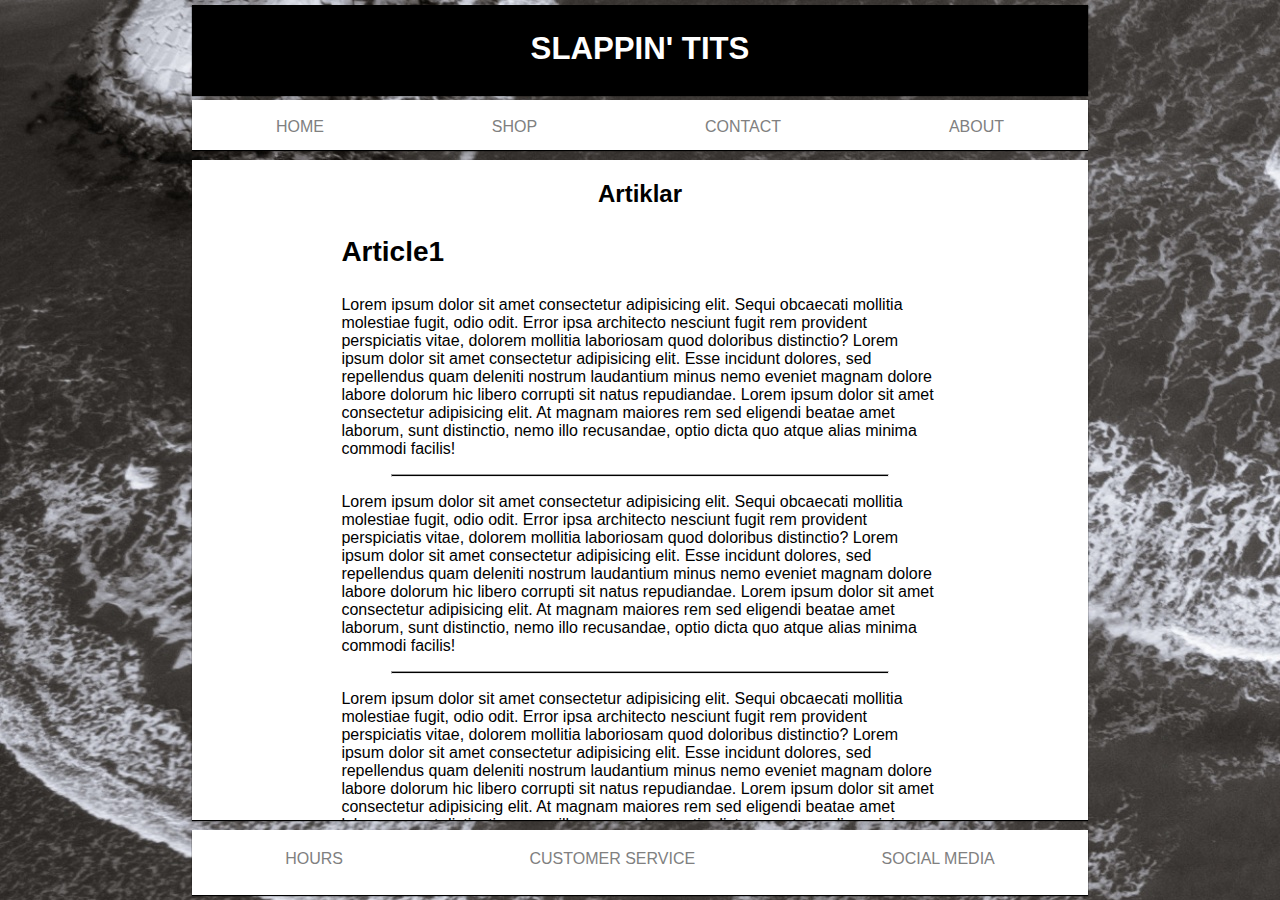
<file: index.html>
<!DOCTYPE html>
<html lang="en">
<head>
    <meta charset="UTF-8">
    <meta name="viewport" content="width=device-width, initial-scale=1.0">
    <meta http-equiv="X-UA-Compatible" content="ie=edge">
    <title>Shit</title>
    <link rel="stylesheet" href="css.css">
</head>
<body>
   <div class=wrapper>
       <header>
            <div class=HeaderImage>
            </div>
            <div class=HeaderTitel>
               <h2>
                   SLAPPIN' TITS
               </h2>
            </div>
        </header>
        <nav>
            <a href="index.html">
                Home
            </a>
            <a href="shop.html">
                Shop
            </a>
            <a href="contact.html">
                Contact 
            </a>
            <a href="About.html">
                About
            </a>
        </nav>
        <main>
            <div class=Article>
                <h2>Artiklar</h2>
                <H3>Article1</H3>

                <p>
                    Lorem ipsum dolor sit amet consectetur adipisicing elit. Sequi obcaecati mollitia molestiae fugit, odio odit. Error ipsa architecto nesciunt fugit rem provident perspiciatis vitae, dolorem mollitia laboriosam quod doloribus distinctio?
                    Lorem ipsum dolor sit amet consectetur adipisicing elit. Esse incidunt dolores, sed repellendus quam deleniti nostrum laudantium minus nemo eveniet magnam dolore labore dolorum hic libero corrupti sit natus repudiandae.
                    Lorem ipsum dolor sit amet consectetur adipisicing elit. At magnam maiores rem sed eligendi beatae amet laborum, sunt distinctio, nemo illo recusandae, optio dicta quo atque alias minima commodi facilis!
                </p>
                <hr>
                <p>
                    Lorem ipsum dolor sit amet consectetur adipisicing elit. Sequi obcaecati mollitia molestiae fugit, odio odit. Error ipsa architecto nesciunt fugit rem provident perspiciatis vitae, dolorem mollitia laboriosam quod doloribus distinctio?
                    Lorem ipsum dolor sit amet consectetur adipisicing elit. Esse incidunt dolores, sed repellendus quam deleniti nostrum laudantium minus nemo eveniet magnam dolore labore dolorum hic libero corrupti sit natus repudiandae.
                    Lorem ipsum dolor sit amet consectetur adipisicing elit. At magnam maiores rem sed eligendi beatae amet laborum, sunt distinctio, nemo illo recusandae, optio dicta quo atque alias minima commodi facilis!
                </p>
                <hr>
                <p>
                    Lorem ipsum dolor sit amet consectetur adipisicing elit. Sequi obcaecati mollitia molestiae fugit, odio odit. Error ipsa architecto nesciunt fugit rem provident perspiciatis vitae, dolorem mollitia laboriosam quod doloribus distinctio?
                    Lorem ipsum dolor sit amet consectetur adipisicing elit. Esse incidunt dolores, sed repellendus quam deleniti nostrum laudantium minus nemo eveniet magnam dolore labore dolorum hic libero corrupti sit natus repudiandae.
                    Lorem ipsum dolor sit amet consectetur adipisicing elit. At magnam maiores rem sed eligendi beatae amet laborum, sunt distinctio, nemo illo recusandae, optio dicta quo atque alias minima commodi facilis!
                </p>
               
            </div>

        </main>
        <footer>
            <a href="about.html">
                Hours
            </a>
            <a href="contact.html">
                Customer Service
            </a>
            <a href="https://twitter.com/aCmEaw" target="_blank">
                Social Media
            </a>
        </footer>
    </div>
</body>
</html>
</file>
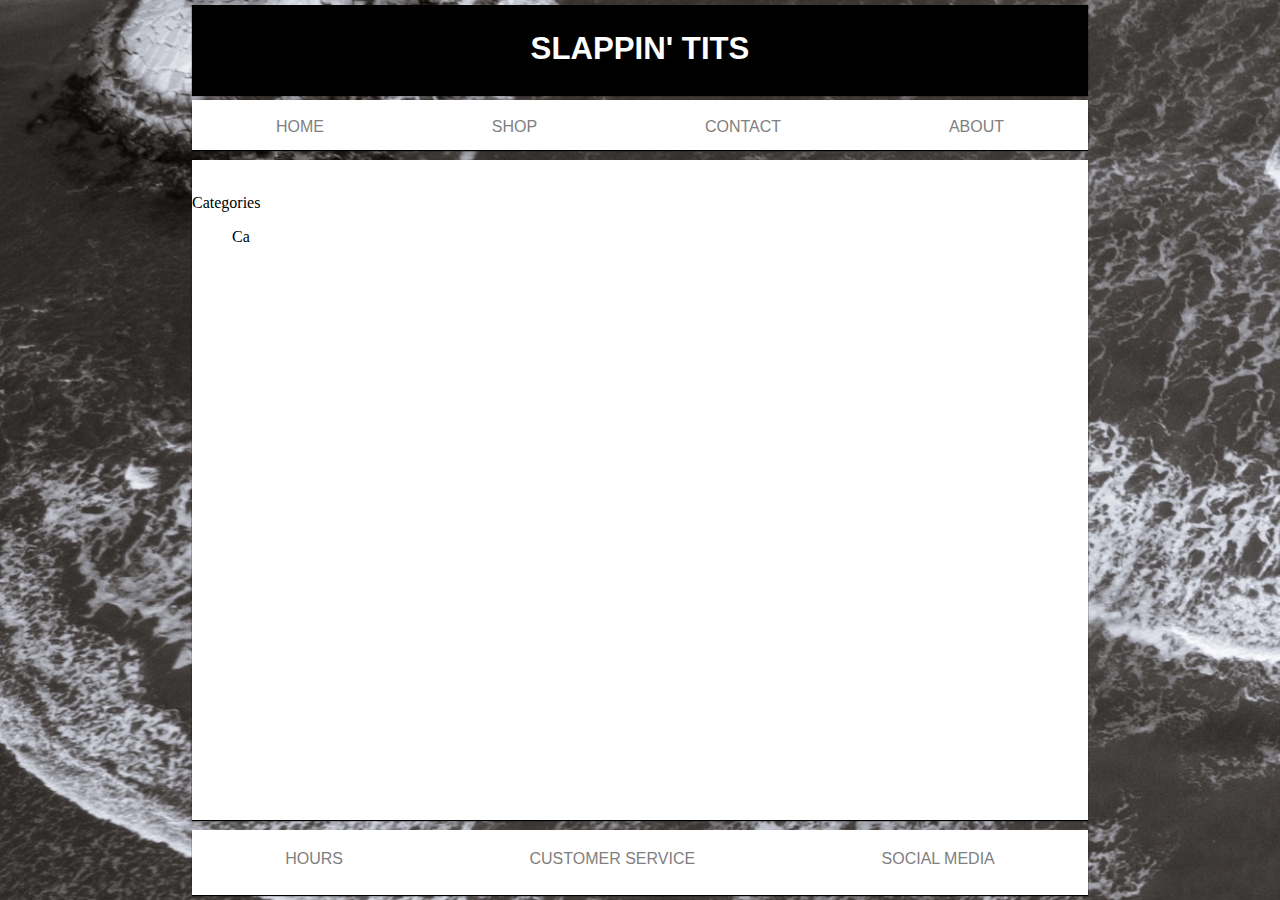
<file: shop.html>
<!DOCTYPE html>
<html lang="en">
<head>
    <meta charset="UTF-8">
    <meta name="viewport" content="width=device-width, initial-scale=1.0">
    <meta http-equiv="X-UA-Compatible" content="ie=edge">
    <title>Shit</title>
    <link rel="stylesheet" href="css.css">
</head>
<body>
   <div class=wrapper>
       <header>
            <div class=HeaderImage>
            </div>
            <div class=HeaderTitel>
               <h2>
                   SLAPPIN' TITS
               </h2>
            </div>
        </header>
        <nav>
            <a href="index.html">
                Home
            </a>
            <a href="shop.html">
                Shop
            </a>
            <a href="contact.html">
                Contact 
            </a>
            <a href="About.html">
                About
            </a>
        </nav>
        <main>
            <div class=Shop>
               <shopnav>
                    <p> Categories</p>
                        <ul>
                            Ca
                        </ul>
               </shopnav>
               <shopitems>

               </shopitems>
            </div>

        </main>
        <footer>
            <a href="about.html">
                Hours
            </a>
            <a href="contact.html">
                Customer Service
            </a>
            <a href="https://twitter.com/aCmEaw" target="_blank">
                Social Media
            </a>
        </footer>
    </div>
</body>
</html>
</file>
<file: css.css>
body{
    height: 100vh;
    margin:0px;
    border:0px;
    background-color: grey;
}

.wrapper{

    display: grid;
    grid-template-columns: auto 85% auto;
    grid-template-rows: 100px 50px auto 1fr;
    background-color: grey;
    background: url(Images/Beach.jpg);
    height:100vh;
}

header{
 background-color: black;
 grid-column: span 3;
 display: flex;
 justify-content: center;
 align-content: center;
 color: white;
 margin: 5px 15% 5px 15%;
 box-shadow: 0px 1px 1px 0px black;
}

.HeaderTitel{
    width: 100px;
    font-family: -apple-system, BlinkMacSystemFont, 'Segoe UI', Roboto, Oxygen, Ubuntu, Cantarell, 'Open Sans', 'Helvetica Neue', sans-serif;
    font-size: 1.3em;
    justify-content: center;
    align-content: center;
    display: flex;
    white-space: nowrap;
}

nav{
    grid-row: span 1;
    grid-column: span 3;
    background-color: white;
    margin-left: 15%;
    margin-right: 15%;
    box-shadow: 0px 1px 1px 0px black;
    display: flex;
    justify-content: space-around;
    align-content: center;
    padding-top: 17.5px;
}

a{
    color: grey;
    text-decoration: none;
    text-transform: uppercase;
    font-family: -apple-system, BlinkMacSystemFont, 'Segoe UI', Roboto, Oxygen, Ubuntu, Cantarell, 'Open Sans', 'Helvetica Neue', sans-serif;
}

a:hover{
    text-decoration:underline;
}

a:active{
    color:white;
}

a:visited{
    color:black;
}

main{
    grid-row: span 4;
    grid-column: span 3;
    height: auto;
    background-color: white;
    margin: 10px 15% 10px 15%;
    box-shadow: 0px 1px 1px 0px black;
}

h3{   
    font-family: -apple-system, BlinkMacSystemFont, 'Segoe UI', Roboto, Oxygen, Ubuntu, Cantarell, 'Open Sans', 'Helvetica Neue', sans-serif;
    font-size: 1.75em;
}
.Article{
   padding-left: 15px;
   padding-right: 15px;
   font-family: -apple-system, BlinkMacSystemFont, 'Segoe UI', Roboto, Oxygen, Ubuntu, Cantarell, 'Open Sans', 'Helvetica Neue', sans-serif;
    margin-left: 15%;
    margin-right: 15%;
    overflow: scroll;
    height: 100%;
}

h2{
    text-align: center;
}
hr{
   background-color: black;
   height:1px;
    margin-left: 50px;
    margin-right:50px;
}


footer{
    grid-row: span 1;
    grid-column: span 3;
    background-color: white;
    height:45px;
    margin-left: 15%;
    margin-right: 15%;
    margin-bottom: 5px;
    box-shadow: 0px 1px 1px 0px black;
    display: flex;
    justify-content: space-around;
    align-content: center;
    padding-top: 20px;
}

.shop{
    display:grid;
    grid-template-columns: 15% 85%;
    height:100%
}

shopnav{
    padding-left: 15px;

}
</file>
